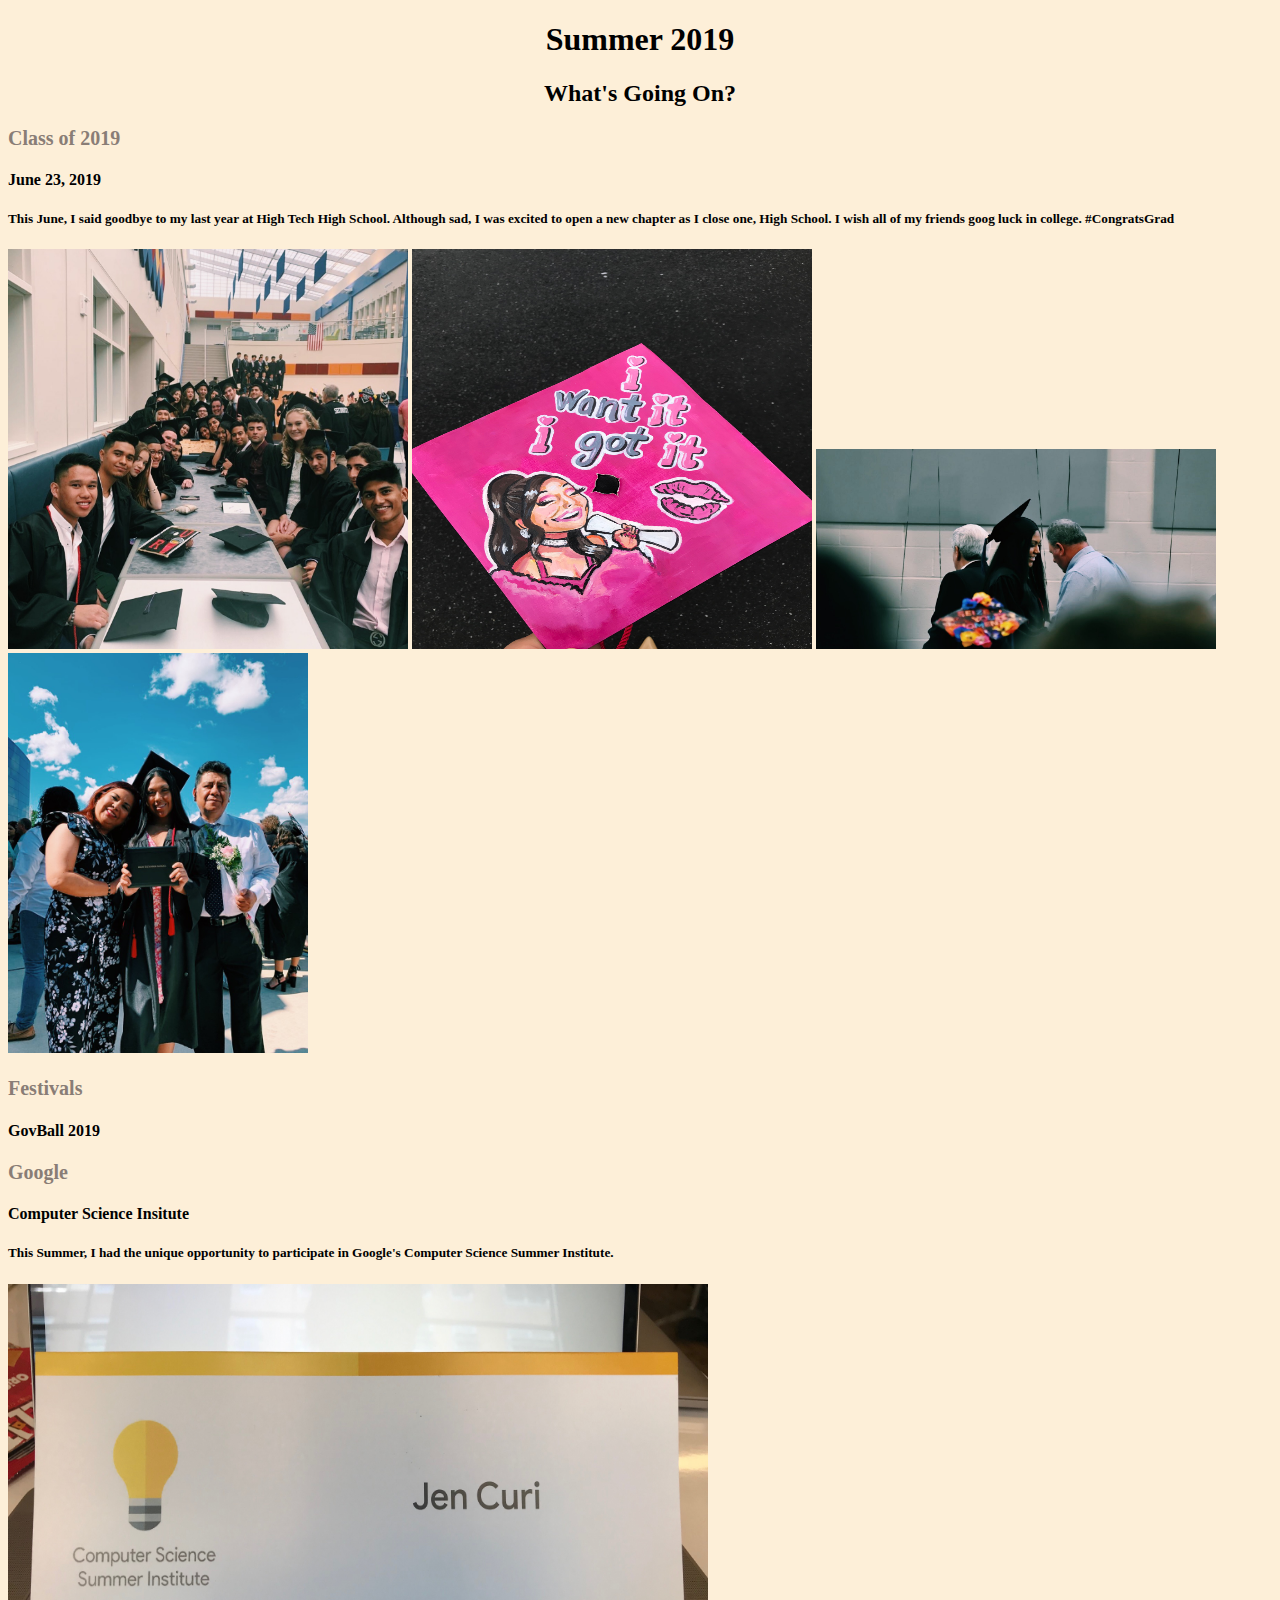
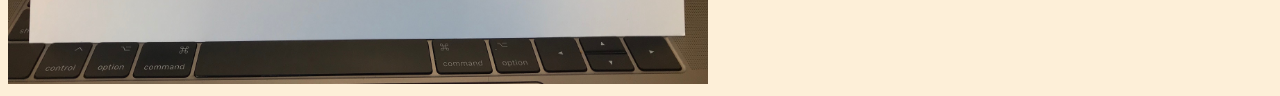
<file: index.html>
<!DOCTYPE html>
<html lang="en" dir="ltr">
  <head>
    <meta charset="utf-8">
    <title> Welcome to My Blog</title>
    <link rel="stylesheet" href="/static/index.css">
    <script type="text/javascript" src="/static/index.js"></script>
  </head>
  <body>
      <center> <h1> <b> Summer 2019 </b> </h1> </center>
    <center>
      <h2> What's Going On? </h2>
    </center>
<section>
  <h3 class="headers"> Class of 2019 </h3>
        <h4> June 23, 2019 </h4>
        <h5> <p> This June, I said goodbye to my last year at High Tech High School. Although sad, I was excited to open a new chapter as I close one, High School. I wish all of my friends goog luck in college. #CongratsGrad </p> </h5>
            <img src="/static/gradfriends.JPG" alt="Friends" style="width:400px;height:400px;" >
              <img src="/static/gradcap.JPG" alt="Grad Cap" style="width:400px;height:400px;" >
                <img src="/static/gradme.JPG" alt="Me :D" style="width:400px;height:200px;" >
                 <img src="/static/gradparents.JPG" alt="Me :D" style="width:300px;height:400px;" >
</section>


  <h3 class="headers"> Festivals </h3>
      <h4> GovBall 2019 </h4>


<h3 class="headers"> Google </h3>
      <h4> Computer Science Insitute </h4>
      <h5> <p> This Summer, I had the unique opportunity to participate in Google's Computer Science Summer Institute. </p> </h5>


        <img src="photoone.JPG" alt="Google CSSI" style="width:700px;height:400px;">
    </center>
  </body>
</html>
</file>
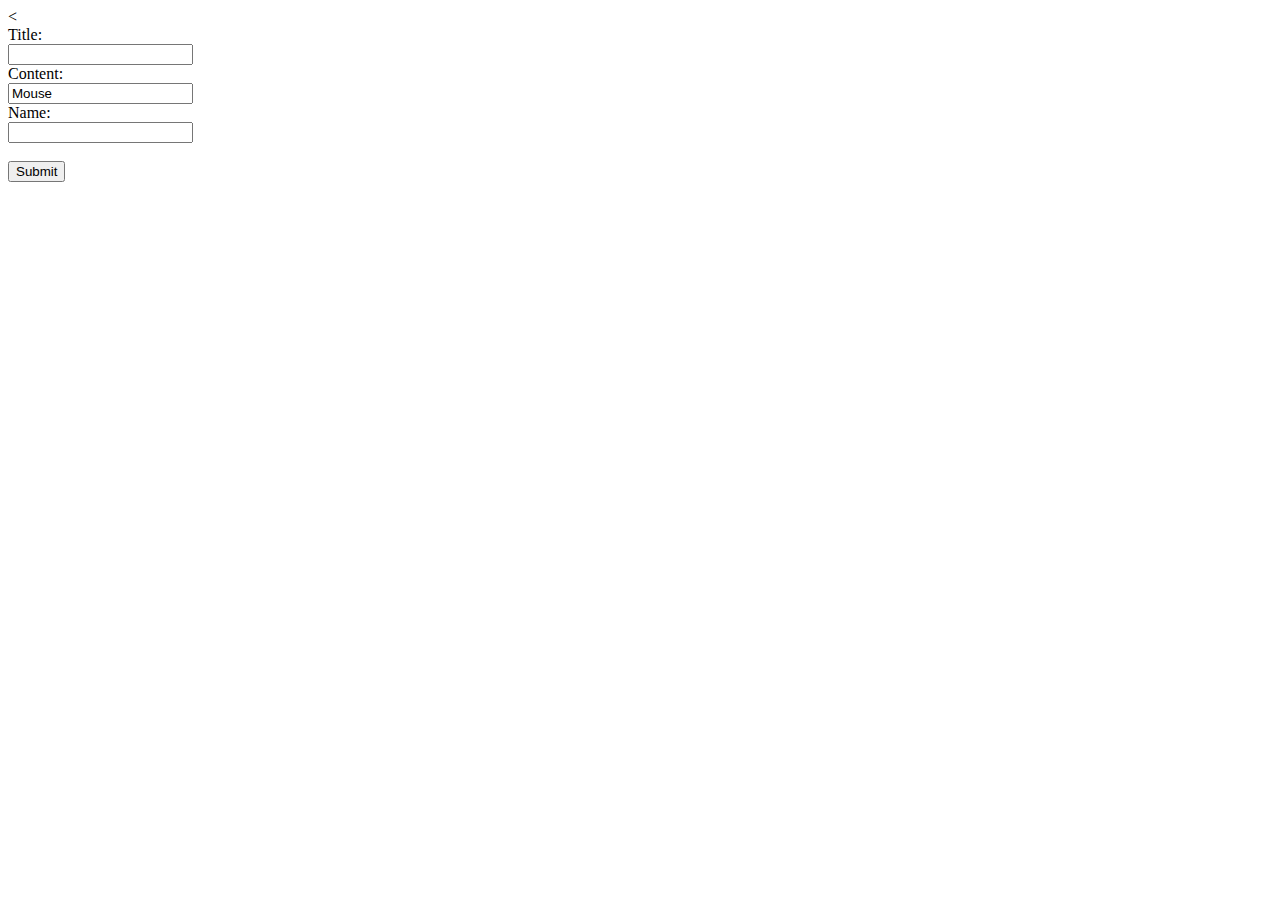
<file: templates/new_post.html>
<<!DOCTYPE html>
<html lang="en" dir="ltr">
  <head>
    <meta charset="utf-8">
    <title></title>
  </head>
  <body>
    <section>
      <form class="" action="new_post.html" method="post">
        Title: <br>
        <input type="text" name="Title" value="">
          <br>
          Content:<br>
          <input type="text" name="content" value="Mouse">
          <br>
          Name:<br>
          <input type="text" name="name" value="">
          <br><br>
          <input type="submit" value="Submit">
      </form>
    </section>
    

  </body>
</html>
</file>
<file: static/index.css>
body {
  background-color: #fdefd8;
}

 .headers {
   font-size: 20px;
   color: #897d76; 
 }
</file>
